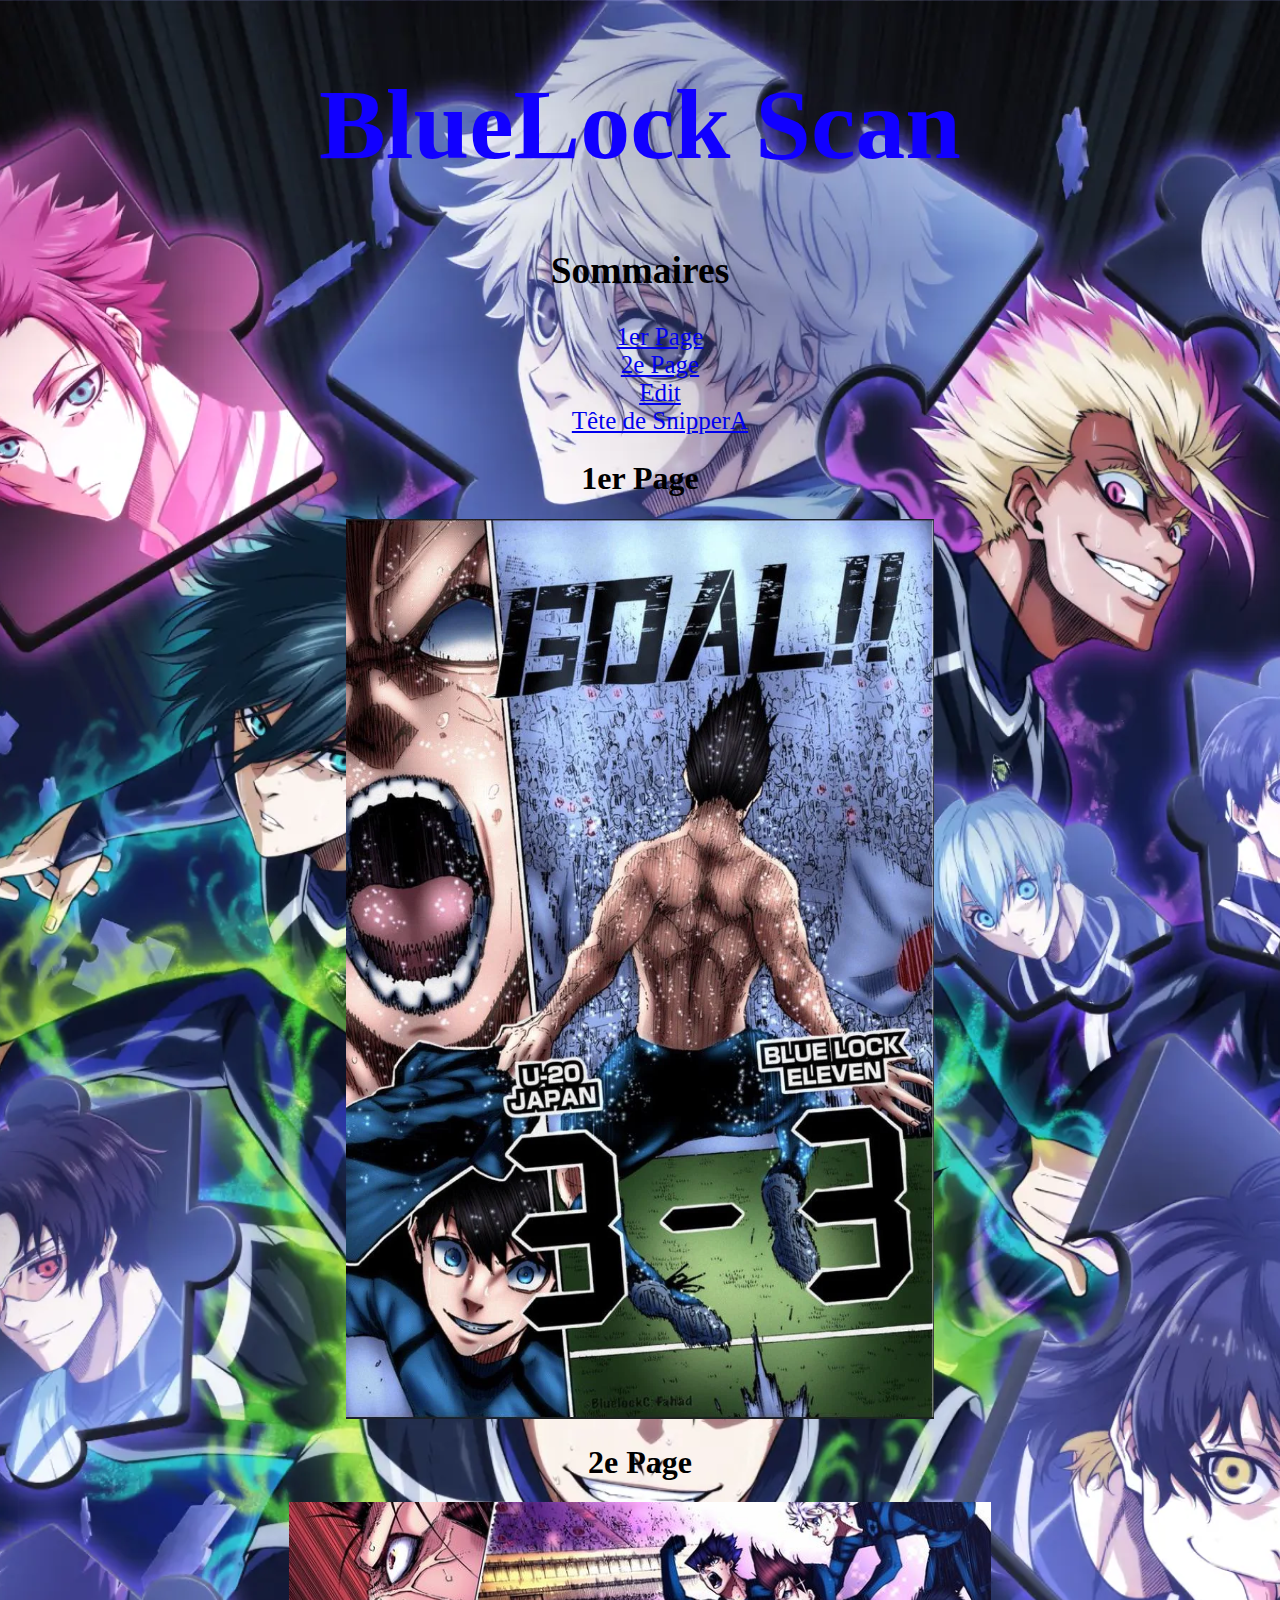
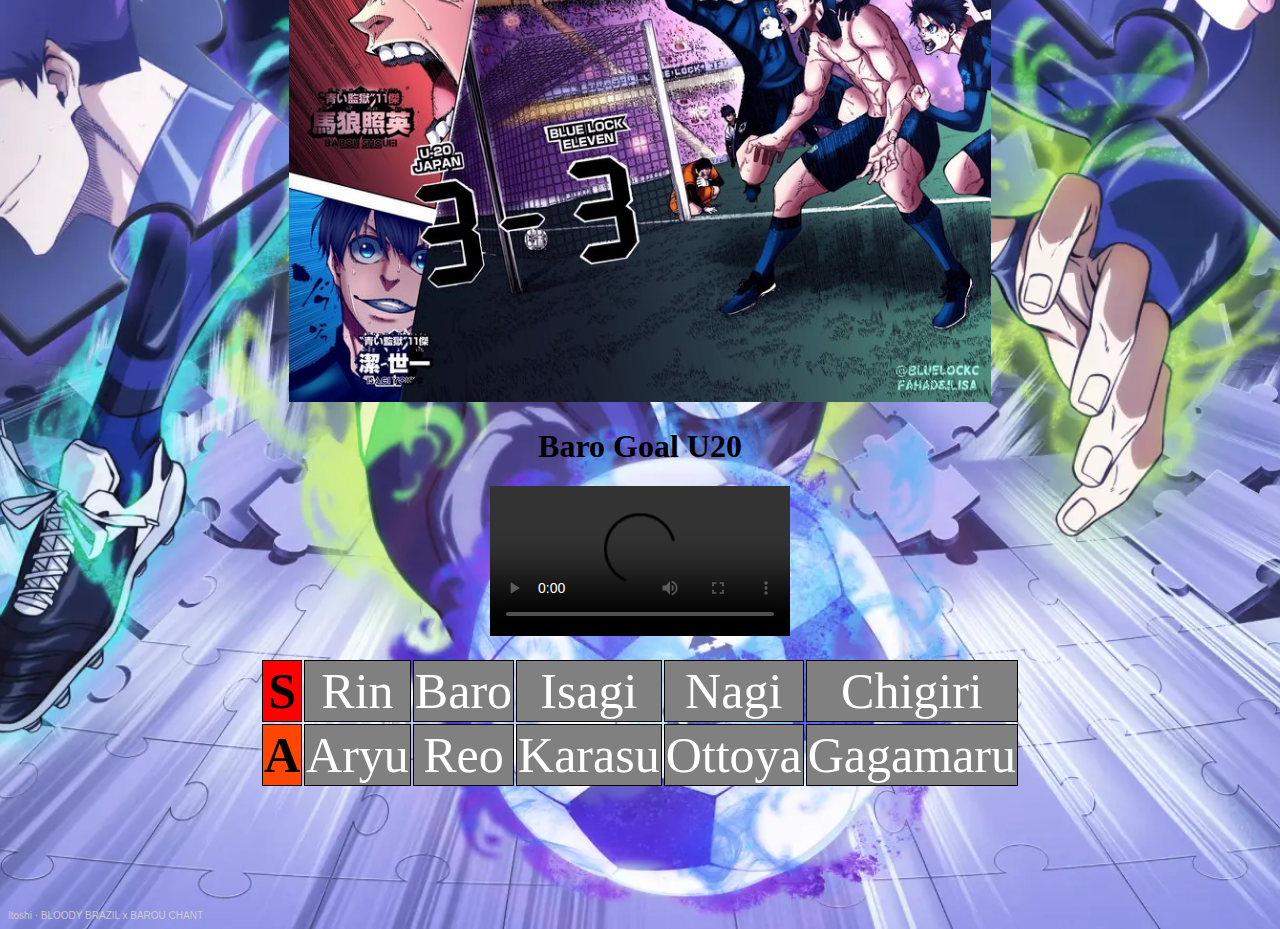
<file: index.html>
<!DOCTYPE html>
<html>
<head> 
    <link rel="stylesheet" href="bluelock.css">
    <title>BlueLock U20 Barou Goal</title>
</head>
<body>
    <h1 class="titre">BlueLock Scan</h1> 
    <div class="Sommaires">
    <h2>Sommaires</h2>
    <nav>
        <ul>
            <li><a href="#P.Diddy">1er Page</a></li>
            <li><a href="#P.Diddy2">2e Page</a></li>
            <li><a href="#P.Diddy3">Edit</a></li>
            <li><a href="https://r.mtdv.me/videos/Tete-de-SnipperA">Tête de SnipperA</a></li>
        </ul>
    </nav>
    </div>

    <section id="P.Diddy">
        <h1>1er Page</h1> 
        <div class="BARO">
            <img src="barou.png.webp" class="img">
        </div> 
    </section>
    <section id="P.Diddy2">
    <h1>2e Page</h1>
    <div class="baro2">
        <img src="baro2.png" class="img2">
    </div>
    </section>
    <section id="P.Diddy3">
    <h1>Baro Goal U20</h1>
    <div class="Edit">
        <video src="bar.mp4" class="bar" controls></video>
    </div>
    <br>
    </section>

    <table>

        <tr><th>S</th><td>Rin</td><td>Baro</td><td>Isagi</td><td>Nagi</td><td>Chigiri</td></tr>
        <tr><th class="A">A</th><td>Aryu</td><td>Reo</td><td>Karasu</td><td>Ottoya</td><td>Gagamaru</td></tr>


    </table>
    <br>
    <iframe width="100%" height="100" scrolling="no" frameborder="no" allow="autoplay" src="https://w.soundcloud.com/player/?url=https%3A//api.soundcloud.com/tracks/1966862211&color=%23ff5500&auto_play=false&hide_related=false&show_comments=true&show_user=true&show_reposts=false&show_teaser=true&visual=true"></iframe><div style="font-size: 10px; color: #cccccc;line-break: anywhere;word-break: normal;overflow: hidden;white-space: nowrap;text-overflow: ellipsis; font-family: Interstate,Lucida Grande,Lucida Sans Unicode,Lucida Sans,Garuda,Verdana,Tahoma,sans-serif;font-weight: 100;"><a href="https://soundcloud.com/saeitoshi" title="Itoshi" target="_blank" style="color: #cccccc; text-decoration: none;">Itoshi</a> · <a href="https://soundcloud.com/saeitoshi/bloody-brazil-x-barou-chant" title="BLOODY BRAZIL x BAROU CHANT" target="_blank" style="color: #cccccc; text-decoration: none;">BLOODY BRAZIL x BAROU CHANT</a></div> 
</html>
</file>
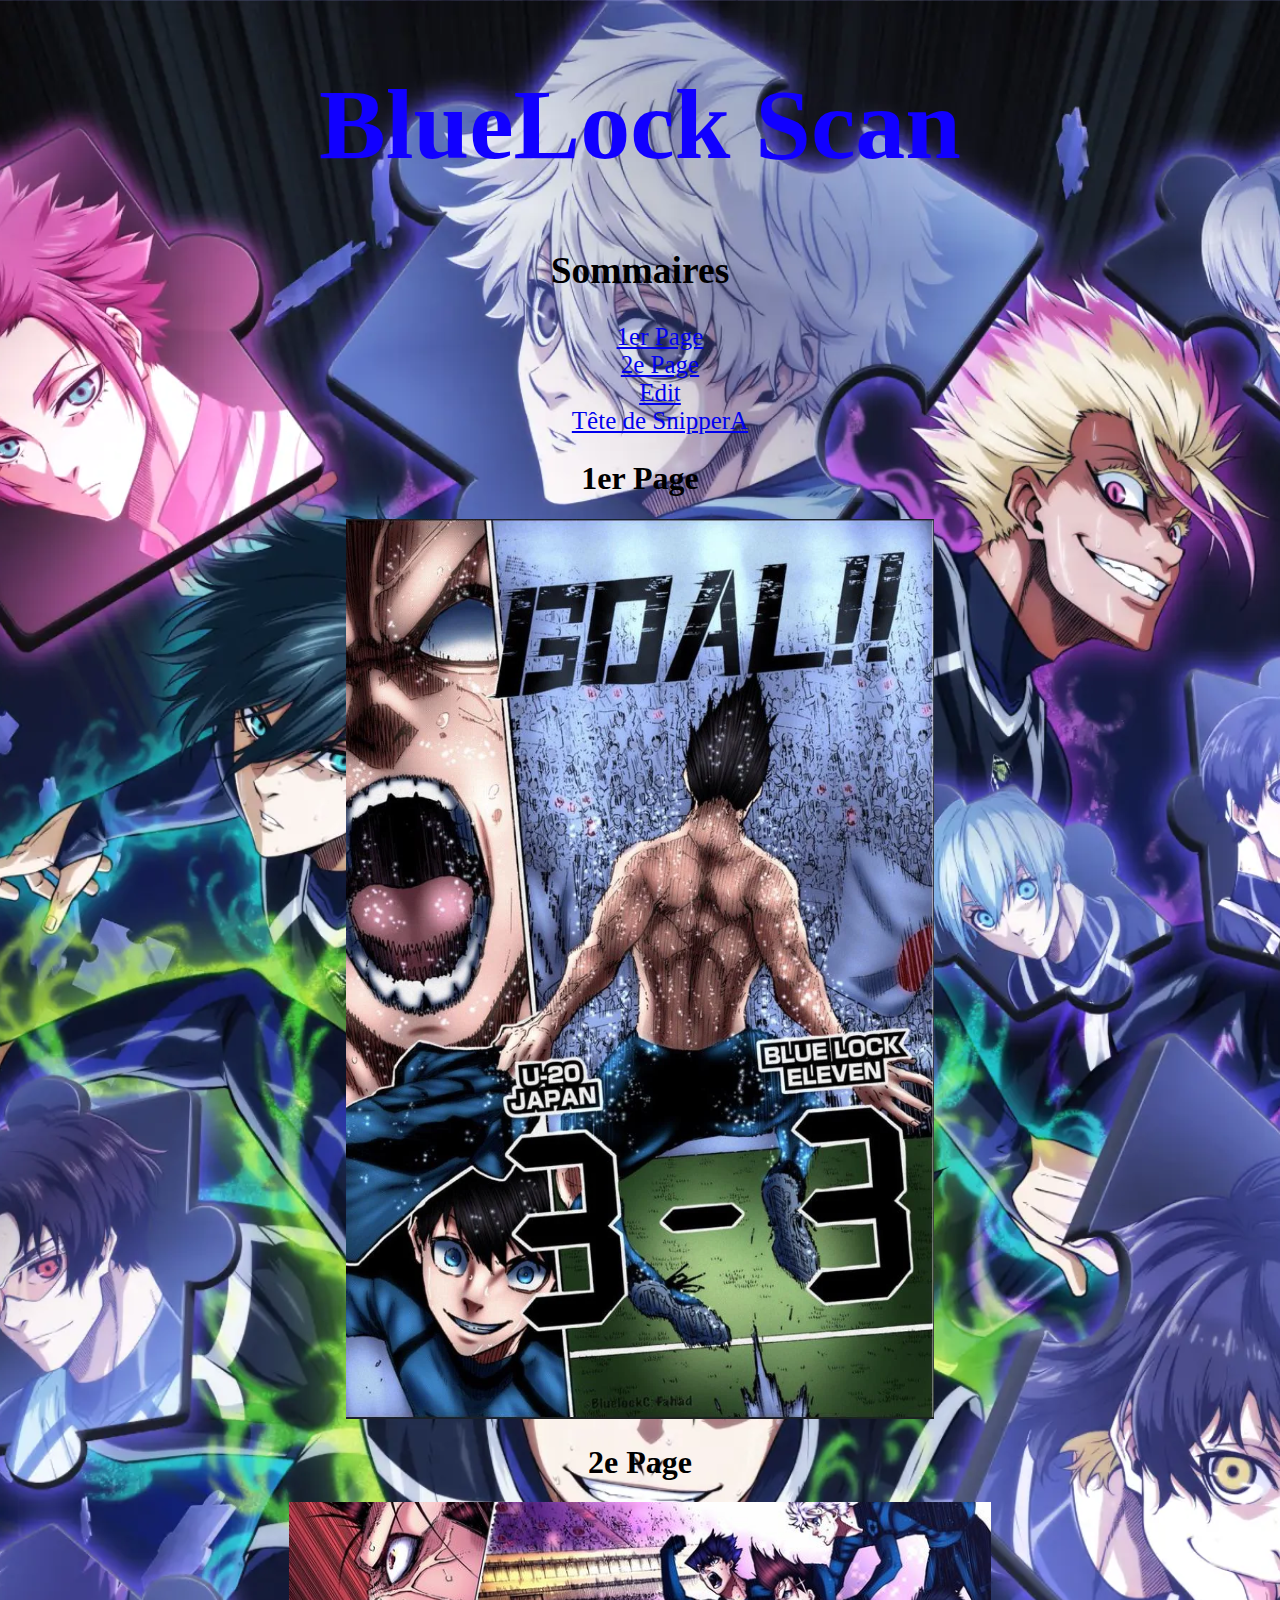
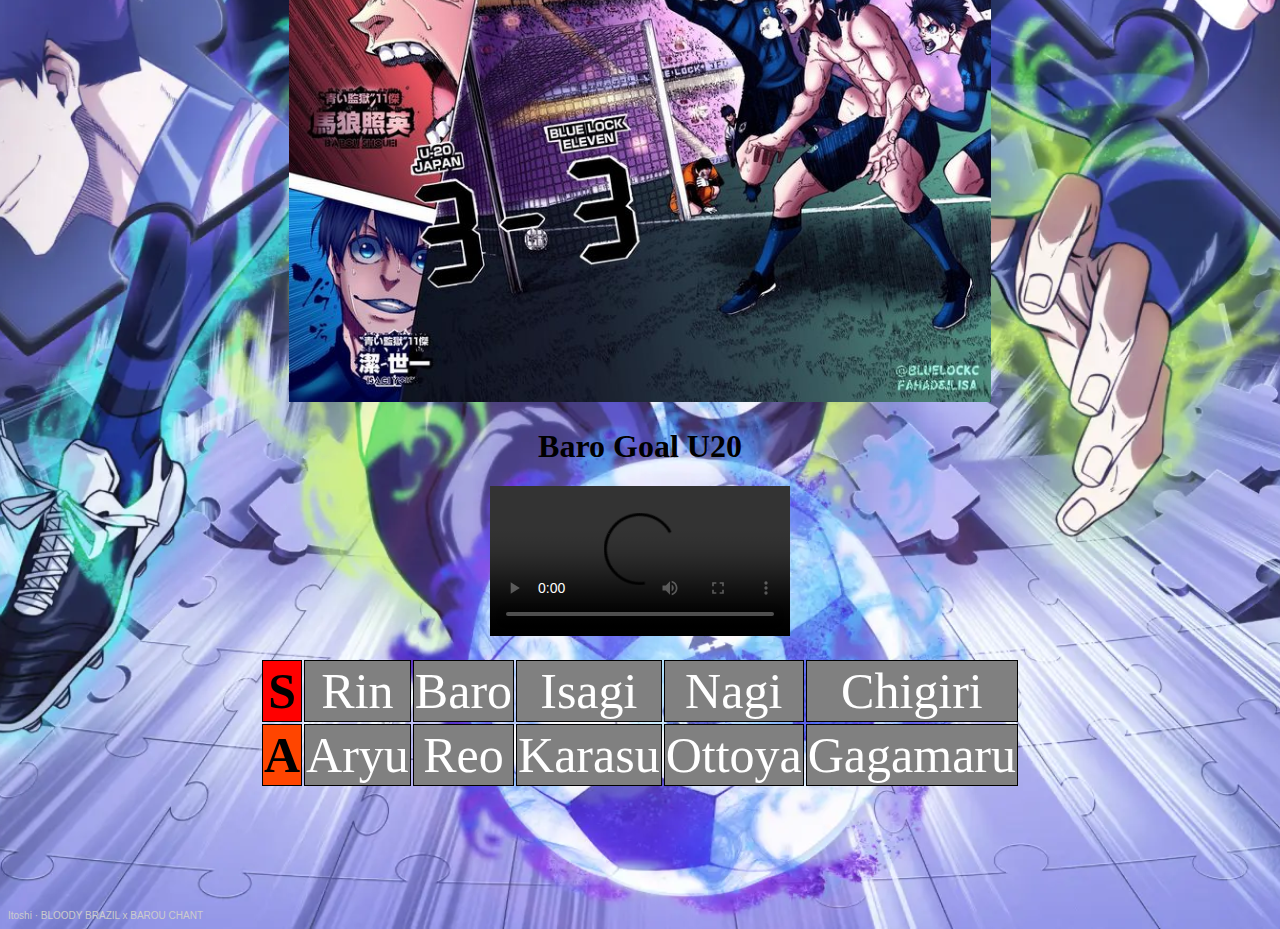
<file: Bluelock.html>
<!DOCTYPE html>
<html>
<head> 
    <link rel="stylesheet" href="bluelock.css">
    <title>BlueLock U20 Barou Goal</title>
</head>
<body>
    <h1 class="titre">BlueLock Scan</h1> 
    <div class="Sommaires">
    <h2>Sommaires</h2>
    <nav>
        <ul>
            <li><a href="#P.Diddy">1er Page</a></li>
            <li><a href="#P.Diddy2">2e Page</a></li>
            <li><a href="#P.Diddy3">Edit</a></li>
            <li><a href="https://r.mtdv.me/videos/Tete-de-SnipperA">Tête de SnipperA</a></li>
        </ul>
    </nav>
    </div>

    <section id="P.Diddy">
        <h1>1er Page</h1> 
        <div class="BARO">
            <img src="barou.png.webp" class="img">
        </div> 
    </section>
    <section id="P.Diddy2">
    <h1>2e Page</h1>
    <div class="baro2">
        <img src="baro2.png" class="img2">
    </div>
    </section>
    <section id="P.Diddy3">
    <h1>Baro Goal U20</h1>
    <div class="Edit">
        <video src="bar.mp4" class="bar" controls></video>
    </div>
    <br>
    </section>

    <table>

        <tr><th>S</th><td>Rin</td><td>Baro</td><td>Isagi</td><td>Nagi</td><td>Chigiri</td></tr>
        <tr><th class="A">A</th><td>Aryu</td><td>Reo</td><td>Karasu</td><td>Ottoya</td><td>Gagamaru</td></tr>


    </table>
    <br>
    <iframe width="100%" height="100" scrolling="no" frameborder="no" allow="autoplay" src="https://w.soundcloud.com/player/?url=https%3A//api.soundcloud.com/tracks/1966862211&color=%23ff5500&auto_play=false&hide_related=false&show_comments=true&show_user=true&show_reposts=false&show_teaser=true&visual=true"></iframe><div style="font-size: 10px; color: #cccccc;line-break: anywhere;word-break: normal;overflow: hidden;white-space: nowrap;text-overflow: ellipsis; font-family: Interstate,Lucida Grande,Lucida Sans Unicode,Lucida Sans,Garuda,Verdana,Tahoma,sans-serif;font-weight: 100;"><a href="https://soundcloud.com/saeitoshi" title="Itoshi" target="_blank" style="color: #cccccc; text-decoration: none;">Itoshi</a> · <a href="https://soundcloud.com/saeitoshi/bloody-brazil-x-barou-chant" title="BLOODY BRAZIL x BAROU CHANT" target="_blank" style="color: #cccccc; text-decoration: none;">BLOODY BRAZIL x BAROU CHANT</a></div> 
</html>
</file>
<file: bluelock.css>
.BARO {
    text-align: center; 
    

}
 
.img {
    height: 900px;
    width:auto ;
}
h1 {
    text-align: center;
}
.baro2 {
    text-align: center;
    
}
.img2 {
    height: 500px;
    width: auto;

}
.Edit {
    text-align: center;
}
body {
    background-image: url(Blue-lock-S2-anime-visual-1.webp);
    background-size: cover;
    background-position: center;
}
.titre {
    font-size: 100px;
    color: rgb(17, 0, 255);
}  
.Sommaires {
    text-align: center;
    font-size: 25px;
    

}
ul {
    list-style: none;
    
   
}
li {
    font-size: 25px;
}
table {
    display: flex;
    justify-content: center;
    font-size: 50px;
}
th {
    border: 1px solid black;
    background-color: red;
    text-align: center;

}
.A {
    background-color: orangered;
    text-align: center;
    border: 1px solid black;


}

td {

    text-align: center;
    border: 1px solid black;
    background-color: grey;
    color: white;


}
</file>
